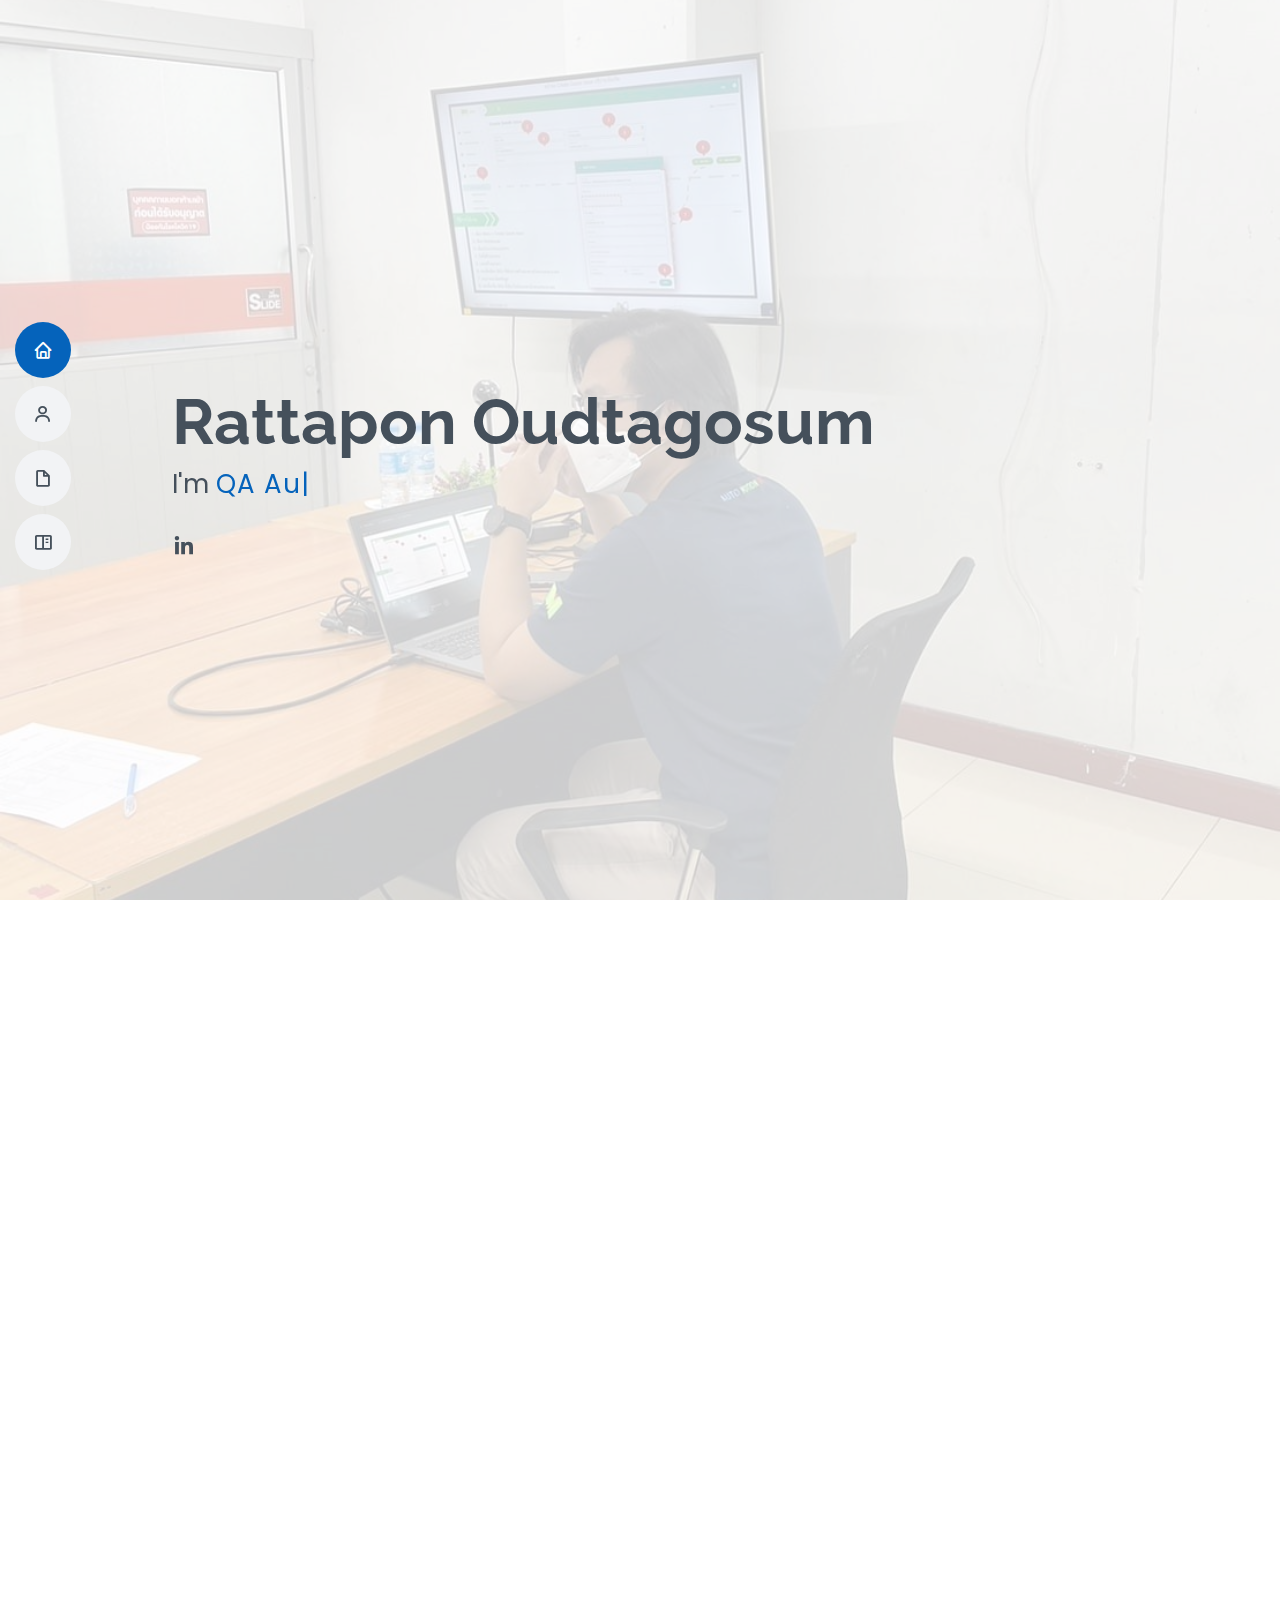
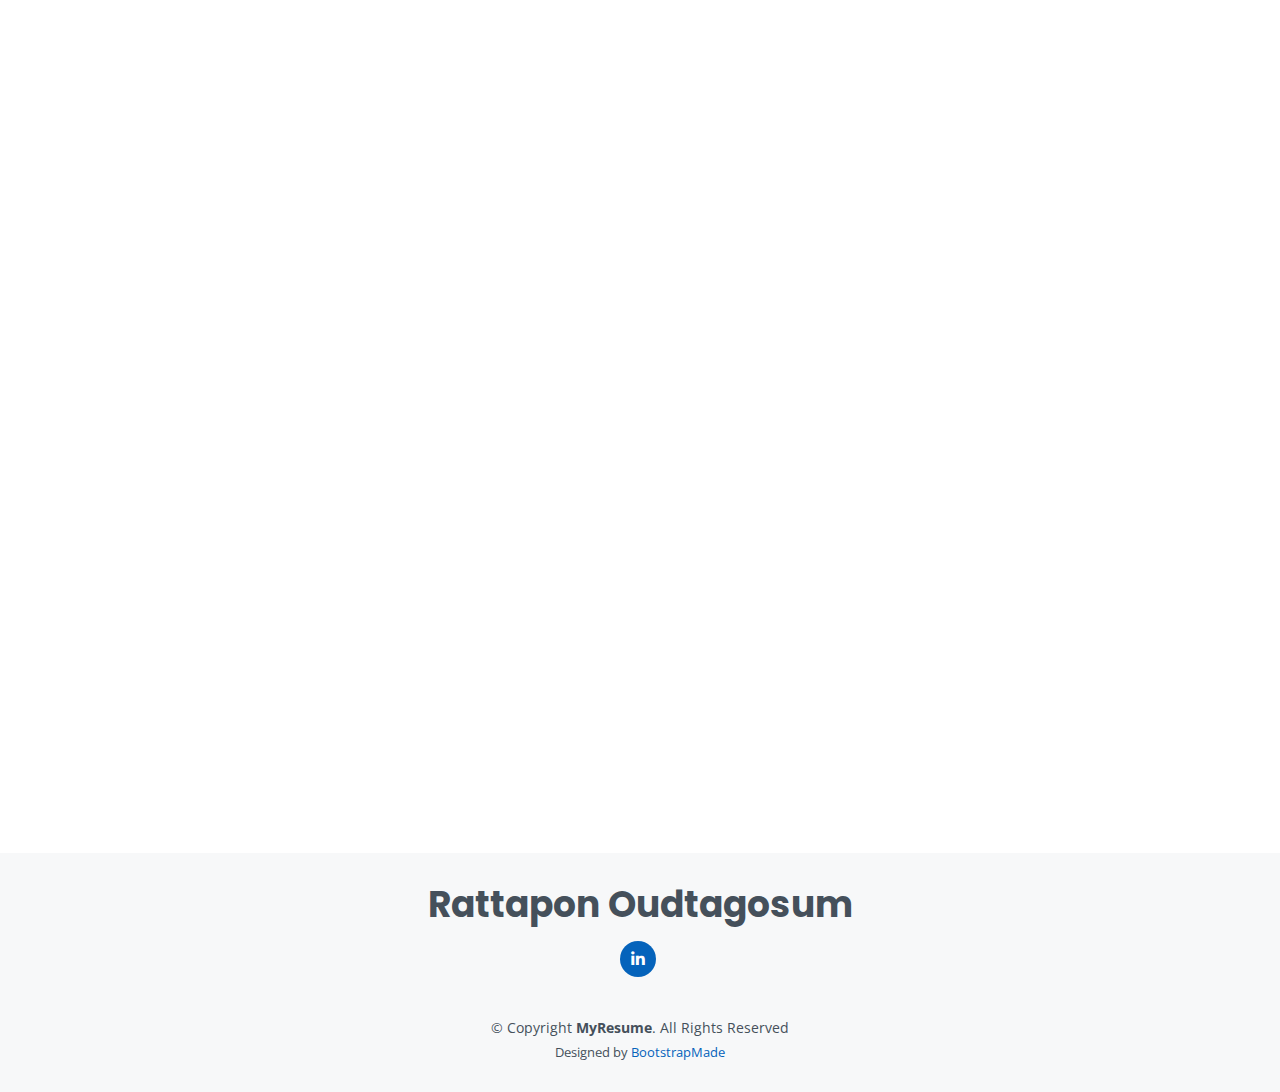
<file: index.html>
<!DOCTYPE html>
<html lang="en">

<head>
  <meta charset="utf-8">
  <meta content="width=device-width, initial-scale=1.0" name="viewport">

  <title>My Resume - Rattapon Oudtagosum</title>
  <meta content="" name="description">
  <meta content="" name="keywords">

  <!-- Favicons -->
  <link href="assets/img/favicon.png" rel="icon">
  <link href="assets/img/apple-touch-icon.png" rel="apple-touch-icon">

  <!-- Google Fonts -->
  <link href="https://fonts.googleapis.com/css?family=Open+Sans:300,300i,400,400i,600,600i,700,700i|Raleway:300,300i,400,400i,500,500i,600,600i,700,700i|Poppins:300,300i,400,400i,500,500i,600,600i,700,700i" rel="stylesheet">

  <!-- Vendor CSS Files -->
  <link href="assets/vendor/aos/aos.css" rel="stylesheet">
  <link href="assets/vendor/bootstrap/css/bootstrap.min.css" rel="stylesheet">
  <link href="assets/vendor/bootstrap-icons/bootstrap-icons.css" rel="stylesheet">
  <link href="assets/vendor/boxicons/css/boxicons.min.css" rel="stylesheet">
  <link href="assets/vendor/glightbox/css/glightbox.min.css" rel="stylesheet">
  <link href="assets/vendor/swiper/swiper-bundle.min.css" rel="stylesheet">

  <!-- Template Main CSS File -->
  <link href="assets/css/style.css" rel="stylesheet">

  <!-- =======================================================
  * Template Name: MyResume
  * Updated: Sep 18 2023 with Bootstrap v5.3.2
  * Template URL: https://bootstrapmade.com/free-html-bootstrap-template-my-resume/
  * Author: BootstrapMade.com
  * License: https://bootstrapmade.com/license/
  ======================================================== -->
</head>

<body>

  <!-- ======= Mobile nav toggle button ======= -->
  <!-- <button type="button" class="mobile-nav-toggle d-xl-none"><i class="bi bi-list mobile-nav-toggle"></i></button> -->
  <i class="bi bi-list mobile-nav-toggle d-lg-none"></i>
  <!-- ======= Header ======= -->
  <header id="header" class="d-flex flex-column justify-content-center">

    <nav id="navbar" class="navbar nav-menu">
      <ul>
        <li><a href="#hero" class="nav-link scrollto active"><i class="bx bx-home"></i> <span>Home</span></a></li>
        <li><a href="#about" class="nav-link scrollto"><i class="bx bx-user"></i> <span>About</span></a></li>
        <li><a href="#resume" class="nav-link scrollto"><i class="bx bx-file-blank"></i> <span>Resume</span></a></li>
        <li><a href="#portfolio" class="nav-link scrollto"><i class="bx bx-book-content"></i> <span>Portfolio</span></a></li>
      </ul>
    </nav><!-- .nav-menu -->

  </header><!-- End Header -->

  <!-- ======= Hero Section ======= -->
  <section id="hero" class="d-flex flex-column justify-content-center">
    <div class="container" data-aos="zoom-in" data-aos-delay="100">
      <h1><br></h1>
      <h1>Rattapon Oudtagosum</h1>
      <p>I'm <span class="typed" data-typed-items="QA Automation"></span></p>
      <div class="social-links">
        <a href="https://www.linkedin.com/in/rattpon-oudtagosum-377a751a5/" class="linkedin"><i class="bx bxl-linkedin"></i></a>
      </div>
    </div>
  </section><!-- End Hero -->

  <main id="main">

    <!-- ======= About Section ======= -->
    <section id="about" class="about">
      <div class="container" data-aos="fade-up">

        <div class="section-title">
          <h2>About</h2>
          <p>• 5 Years of experience in IT Jobs</p>
          <p>• 3 Years of experience in Software Tester</p>  
          <P>• 2 Years of experience in IT infrastructure/IT Support</P>  
        </div>

        <div class="row">
          <div class="col-lg-4">
            <img src="assets/img/profile-img.jpg" class="img-fluid" alt="">
          </div>
          <div class="col-lg-8 pt-4 pt-lg-0 content">
            <h3>QA Automation</h3><br>
            <div class="row">
              <div class="col-lg-6">
                <ul>
                  <li><i class="bi bi-chevron-right"></i> <strong>Birthday:</strong> <span>4 Aug 1992</span></li>
                  <li><i class="bi bi-chevron-right"></i> <strong>Phone:</strong> <span>082 - 9831458</span></li>
                  <li><i class="bi bi-chevron-right"></i> <strong>Address:</strong> <span>Library Houze , Charan13</span></li>
                  <li><i class="bi bi-chevron-right"></i> <strong>City:</strong> <span>Bangkok, Thailand</span></li>
                </ul>
              </div>
              <div class="col-lg-6">
                <ul>
                  <li><i class="bi bi-chevron-right"></i> <strong>Age:</strong> <span>31</span></li>
                  <li><i class="bi bi-chevron-right"></i> <strong>Degree:</strong> <span>High Vocational Certificate</span></li>
                  <li><i class="bi bi-chevron-right"></i> <strong>Email:</strong> <span>Rattapon.ot@gmail.com</span></li>
                </ul>
              </div>
            </div>
          </div>
        </div>

      </div>
    </section><!-- End About Section -->

    

    <!-- ======= Skills Section ======= -->
    <section id="skills" class="skills section-bg">
      <div class="container" data-aos="fade-up">

        <div class="section-title">
          <h2>Skills</h2>
          <p>All skills within 5 years of working in the IT JOB field</p>
        </div>

        <div class="row skills-content">

          <div class="col-lg-6">

            <div class="progress">
              <span class="skill"> Manual Testing : Jira , Testmo <i class="val"></i></span>
            </div>

            <div class="progress">
              <span class="skill"> Automate Testing : Playwright , Cypress , Robot framework <i class="val"></i></span>
            </div>

            <div class="progress">
              <span class="skill"> Unit Testing : Jest<i class="val"></i></span>

            </div>

          </div>

          <div class="col-lg-6">

            <div class="progress">
              <span class="skill"> API : Postman <i class="val"></i></span>
            </div>

            <div class="progress">
              <span class="skill"> Database : SQL , PostgreSQL <i class="val"></i></span>
            </div>

            <div class="progress">
              <span class="skill"> Development Tools : Visual Studio Code , Github <i class="val"></i></span>

            </div>

          </div>

        </div>

      </div>
    </section><!-- End Skills Section -->

    <!-- ======= Resume Section ======= -->
    <section id="resume" class="resume">
      <div class="container" data-aos="fade-up">

        <div class="section-title">
          <h2>Resume</h2>
          <p>Hello , My name is Rattapon Oudtagosum , Currently I work in the position QA Automation </p>
        </div>

        <div class="row">
          <div class="col-lg-6">
            <h3 class="resume-title">Sumary</h3>
            <div class="resume-item pb-0">
              <h4>Rattapon Oudtagosum</h4>
              <p><em>QA Automation</em></p>
              <ul>
                <li>KhonKaen , Thailand</li>
                <li>082 9831458</li>
                <li>Rattapon.ot@gmail.com</li>
              </ul>
            </div>

            <h3 class="resume-title">Education</h3>
            <div class="resume-item">
              <h4>Computer Technology &amp; Computer Software </h4>
              <p><em>Lop Buri Technical Colledge , Lopburi </em></p>
              <p>High Vocational Certificate</p>
            </div>
          </div>
          <div class="col-lg-6">
            <h3 class="resume-title">Experience</h3>
            <div class="resume-item">
              <h4>QA Automation</h4>
              <h5>2023 - Present</h5>
              <p><em>Siam commercial bank</em></p>
              <ul>
                <li>Designed test scenarios and scripts to validate various use cases.</li>
                <li>Developed of automated testing strategies using Playwright tools for both functional and non-functional testing</li>
                <li>Developed and managed Jenkins Pipelines for automated testing.</li>
                <li>Log issue with allure reporter</li>
              </ul>
            <div class="resume-item">
              <h4>Software Tester</h4>
              <h5>2020 - 2023</h5>
              <p><em>Auto Motion Works</em></p>
              <ul>
                <li>Test plan on JIRA</li>
                <li>Design test case and test scenario from requirements or TOR</li>
                <li>API test on Postman</li>
                <li>Functional testing with automated testing (Cypress , Robot Framework)</li>
                <li>SIT , UAT ( testing onsite )</li>
                <li>Setup database ( setup maintenance database)</li>
                <li>Implement web application and windows application (production)</li>
                <li>Training customer</li>
              </ul>
            </div>
            <div class="resume-item">
              <h4>IT Infrastructure</h4>
              <h5>2018 - 2020</h5>
              <p><em>Berli Dynaplast Co.,Ltd</em></p>
              <ul>
                <li>Configured hardware, devices and software to set up work stations for employees.</li>
                <li>Install and Configure SAP, internal aplication and standard program office</li>
                <li>Set up accounts and workstations Windows server2019 and Linux</li>
                <li>Access controls, backups and firewalls</li>
              </ul>
            </div>
          </div>
        </div>

      </div>
    </section><!-- End Resume Section -->

    <!-- ======= Portfolio Section ======= -->
    <section id="portfolio" class="portfolio section-bg">
      <div class="container" data-aos="fade-up">

        <div class="section-title">
          <h2>Portfolio</h2>
          <p>First project : Test the system for Industry medicine </p>
          <p>Second project : Test the system for Construction retail </p>
        </div>

        <div class="section-title">
          <div class="col-lg-12 d-flex justify-content-center" data-aos="fade-up" data-aos-delay="100">
            <ul id="portfolio-flters">
              <h2>Technology Stack</h2>
            </ul>
          </div>
        </div>

        <div class="row portfolio-container" data-aos="fade-up" data-aos-delay="200">

          <div class="col-lg-4 col-md-6 portfolio-item filter-app">
            <div class="portfolio-wrap">
              <img src="assets/img/portfolio/playwright-logo.png" class="img-fluid" alt="">
              <div class="portfolio-info">
                <p>Playwright</Frame></p>
                <div class="portfolio-links">
                  <a href="portfolio-details.html" class="portfolio-details-lightbox" data-glightbox="type: external" title="Demo Project"><i class="bx bx-link"></i></a>
                </div>
              </div>
            </div>
          </div>

          <div class="col-lg-4 col-md-6 portfolio-item filter-web">
            <div class="portfolio-wrap">
              <img src="assets/img/portfolio/Robot-framework-logo.png" class="img-fluid" alt="">
              <div class="portfolio-info">
                <h4>Robot Framework</h4>
                <div class="portfolio-links">
                </div>
              </div>
            </div>
          </div>

          <div class="col-lg-4 col-md-6 portfolio-item filter-web">
            <div class="portfolio-wrap">
              <img src="assets/img/portfolio/cypress-logo.png" class="img-fluid" alt="">
              <div class="portfolio-info">
                <h4>Cypress</h4>
                <div class="portfolio-links">
                </div>
              </div>
            </div>
          </div>

 

        </div>

      </div>
    </section><!-- End Portfolio Section -->

    

    

           

   

  </main><!-- End #main -->

  <!-- ======= Footer ======= -->
  <footer id="footer">
    <div class="container">
      <h3>Rattapon Oudtagosum</h3>
      <div class="social-links">
        <a href="https://www.linkedin.com/in/rattpon-oudtagosum-377a751a5/" class="linkedin"><i class="bx bxl-linkedin"></i></a>
      </div>
      <div class="copyright">
        &copy; Copyright <strong><span>MyResume</span></strong>. All Rights Reserved
      </div>
      <div class="credits">
        <!-- All the links in the footer should remain intact. -->
        <!-- You can delete the links only if you purchased the pro version. -->
        <!-- Licensing information: [license-url] -->
        <!-- Purchase the pro version with working PHP/AJAX contact form: https://bootstrapmade.com/free-html-bootstrap-template-my-resume/ -->
        Designed by <a href="https://bootstrapmade.com/">BootstrapMade</a>
      </div>
    </div>
  </footer><!-- End Footer -->

  <div id="preloader"></div>
  <a href="#" class="back-to-top d-flex align-items-center justify-content-center"><i class="bi bi-arrow-up-short"></i></a>

  <!-- Vendor JS Files -->
  <script src="assets/vendor/purecounter/purecounter_vanilla.js"></script>
  <script src="assets/vendor/aos/aos.js"></script>
  <script src="assets/vendor/bootstrap/js/bootstrap.bundle.min.js"></script>
  <script src="assets/vendor/glightbox/js/glightbox.min.js"></script>
  <script src="assets/vendor/isotope-layout/isotope.pkgd.min.js"></script>
  <script src="assets/vendor/swiper/swiper-bundle.min.js"></script>
  <script src="assets/vendor/typed.js/typed.umd.js"></script>
  <script src="assets/vendor/waypoints/noframework.waypoints.js"></script>
  <script src="assets/vendor/php-email-form/validate.js"></script>

  <!-- Template Main JS File -->
  <script src="assets/js/main.js"></script>

</body>

</html>
</file>
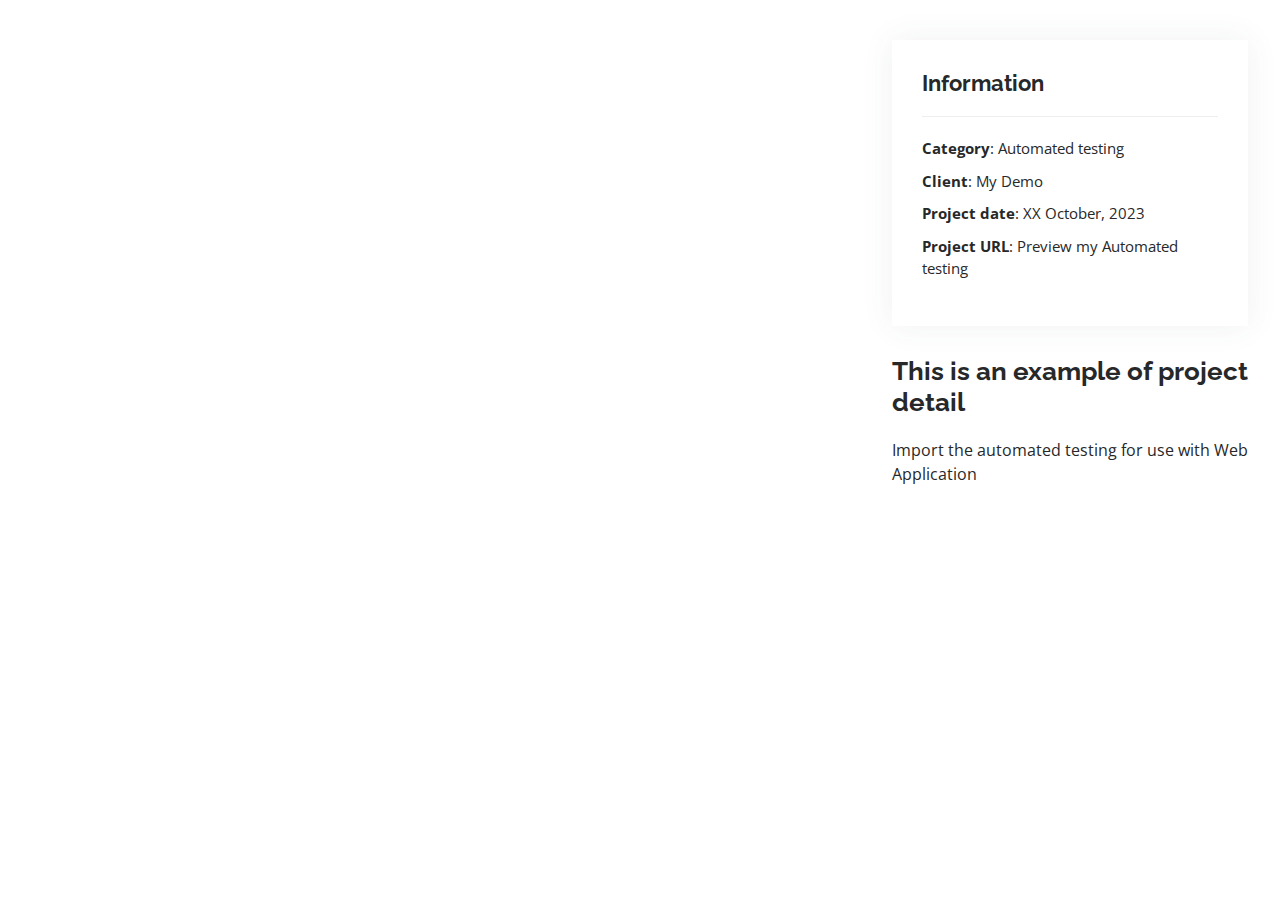
<file: portfolio-details.html>
<!DOCTYPE html>
<html lang="en">

<head>
  <meta charset="utf-8">
  <meta content="width=device-width, initial-scale=1.0" name="viewport">

  <title>Portfolio Details - Personal Bootstrap Template</title>
  <meta content="" name="description">
  <meta content="" name="keywords">

  <!-- Favicons -->
  <link href="assets/img/favicon.png" rel="icon">
  <link href="assets/img/apple-touch-icon.png" rel="apple-touch-icon">

  <!-- Google Fonts -->
  <link href="https://fonts.googleapis.com/css?family=Open+Sans:300,300i,400,400i,600,600i,700,700i|Raleway:300,300i,400,400i,500,500i,600,600i,700,700i|Poppins:300,300i,400,400i,500,500i,600,600i,700,700i" rel="stylesheet">

  <!-- Vendor CSS Files -->
  <link href="assets/vendor/aos/aos.css" rel="stylesheet">
  <link href="assets/vendor/bootstrap/css/bootstrap.min.css" rel="stylesheet">
  <link href="assets/vendor/bootstrap-icons/bootstrap-icons.css" rel="stylesheet">
  <link href="assets/vendor/boxicons/css/boxicons.min.css" rel="stylesheet">
  <link href="assets/vendor/glightbox/css/glightbox.min.css" rel="stylesheet">
  <link href="assets/vendor/swiper/swiper-bundle.min.css" rel="stylesheet">

  <!-- Template Main CSS File -->
  <link href="assets/css/style.css" rel="stylesheet">

  <!-- =======================================================
  * Template Name: MyResume
  * Updated: Sep 18 2023 with Bootstrap v5.3.2
  * Template URL: https://bootstrapmade.com/free-html-bootstrap-template-my-resume/
  * Author: BootstrapMade.com
  * License: https://bootstrapmade.com/license/
  ======================================================== -->
</head>

<body>

  <main id="main">

    <!-- ======= Portfolio Details Section ======= -->
    <section id="portfolio-details" class="portfolio-details">
      <div class="container">

        <div class="row gy-4">

          <div class="col-lg-8">
            <div class="portfolio-details-slider swiper">
              <div class="swiper-wrapper align-items-center">
                <div>
                  <iframe width="600" height="400" src="https://www.youtube.com/embed/KpSSkWx21Cs?si=Ak_JJce6jvP_Nhby" title="YouTube video player" frameborder="0" allow="accelerometer; autoplay; clipboard-write; encrypted-media; gyroscope; picture-in-picture; web-share" allowfullscreen></iframe>                </div>
              </div>
              <div class="swiper-pagination"></div>
            </div>
          </div>

          

          <div class="col-lg-4">
            <div class="portfolio-info">
              <h3>Information</h3>
              <ul>
                <li><strong>Category</strong>: Automated testing </li>
                <li><strong>Client</strong>: My Demo </li>
                <li><strong>Project date</strong>: XX October, 2023</li>
                <li><strong>Project URL</strong>: Preview my Automated testing</li>
              </ul>
            </div>
            <div class="portfolio-description">
              <h2>This is an example of project detail</h2>
              <p>
                Import the automated testing for use with Web Application
              </p>
            </div>
          </div>

        </div>

      </div>
    </section><!-- End Portfolio Details Section -->

  </main><!-- End #main -->

  <div id="preloader"></div>
  <a href="#" class="back-to-top d-flex align-items-center justify-content-center"><i class="bi bi-arrow-up-short"></i></a>

  <!-- Vendor JS Files -->
  <script src="assets/vendor/purecounter/purecounter_vanilla.js"></script>
  <script src="assets/vendor/aos/aos.js"></script>
  <script src="assets/vendor/bootstrap/js/bootstrap.bundle.min.js"></script>
  <script src="assets/vendor/glightbox/js/glightbox.min.js"></script>
  <script src="assets/vendor/isotope-layout/isotope.pkgd.min.js"></script>
  <script src="assets/vendor/swiper/swiper-bundle.min.js"></script>
  <script src="assets/vendor/typed.js/typed.umd.js"></script>
  <script src="assets/vendor/waypoints/noframework.waypoints.js"></script>
  <script src="assets/vendor/php-email-form/validate.js"></script>

  <!-- Template Main JS File -->
  <script src="assets/js/main.js"></script>

</body>

</html>
</file>
<file: assets/css/style.css>
/**
* Template Name: MyResume
* Updated: Sep 18 2023 with Bootstrap v5.3.2
* Template URL: https://bootstrapmade.com/free-html-bootstrap-template-my-resume/
* Author: BootstrapMade.com
* License: https://bootstrapmade.com/license/
*/

/*--------------------------------------------------------------
# General
--------------------------------------------------------------*/
body {
  font-family: "Open Sans", sans-serif;
  color: #272829;
}

a {
  color: #0563bb;
  text-decoration: none;
}

a:hover {
  color: #067ded;
  text-decoration: none;
}

h1,
h2,
h3,
h4,
h5,
h6 {
  font-family: "Raleway", sans-serif;
}

/*--------------------------------------------------------------
# Back to top button
--------------------------------------------------------------*/
.back-to-top {
  position: fixed;
  visibility: hidden;
  opacity: 0;
  right: 15px;
  bottom: 15px;
  z-index: 996;
  background: #0563bb;
  width: 40px;
  height: 40px;
  border-radius: 50px;
  transition: all 0.4s;
}

.back-to-top i {
  font-size: 28px;
  color: #fff;
  line-height: 0;
}

.back-to-top:hover {
  background: #0678e3;
  color: #fff;
}

.back-to-top.active {
  visibility: visible;
  opacity: 1;
}

/*--------------------------------------------------------------
# Preloader
--------------------------------------------------------------*/
#preloader {
  position: fixed;
  top: 0;
  left: 0;
  right: 0;
  bottom: 0;
  z-index: 9999;
  overflow: hidden;
  background: #fff;
}

#preloader:before {
  content: "";
  position: fixed;
  top: calc(50% - 30px);
  left: calc(50% - 30px);
  border: 6px solid #0563bb;
  border-top-color: #fff;
  border-bottom-color: #fff;
  border-radius: 50%;
  width: 60px;
  height: 60px;
  animation: animate-preloader 1s linear infinite;
}

@keyframes animate-preloader {
  0% {
    transform: rotate(0deg);
  }

  100% {
    transform: rotate(360deg);
  }
}

/*--------------------------------------------------------------
# Disable aos animation delay on mobile devices
--------------------------------------------------------------*/
@media screen and (max-width: 768px) {
  [data-aos-delay] {
    transition-delay: 0 !important;
  }
}

/*--------------------------------------------------------------
# Header
--------------------------------------------------------------*/
#header {
  position: fixed;
  top: 0;
  left: 0;
  bottom: 0;
  z-index: 9997;
  transition: all 0.5s;
  padding: 15px;
  overflow-y: auto;
}

@media (max-width: 991px) {
  #header {
    width: 300px;
    background: #fff;
    border-right: 1px solid #e6e9ec;
    left: -300px;
  }
}

@media (min-width: 991px) {
  #main {
    margin-left: 100px;
  }
}

/*--------------------------------------------------------------
# Navigation Menu
--------------------------------------------------------------*/
/**
* Desktop Navigation 
*/
.nav-menu {
  padding: 0;
  display: block;
}

.nav-menu * {
  margin: 0;
  padding: 0;
  list-style: none;
}

.nav-menu>ul>li {
  position: relative;
  white-space: nowrap;
}

.nav-menu a,
.nav-menu a:focus {
  display: flex;
  align-items: center;
  color: #45505b;
  padding: 10px 18px;
  margin-bottom: 8px;
  transition: 0.3s;
  font-size: 15px;
  border-radius: 50px;
  background: #f2f3f5;
  height: 56px;
  width: 100%;
  overflow: hidden;
  transition: 0.3s;
}

.nav-menu a i,
.nav-menu a:focus i {
  font-size: 20px;
}

.nav-menu a span,
.nav-menu a:focus span {
  padding: 0 5px 0 7px;
  color: #45505b;
}

@media (min-width: 992px) {

  .nav-menu a,
  .nav-menu a:focus {
    width: 56px;
  }

  .nav-menu a span,
  .nav-menu a:focus span {
    display: none;
    color: #fff;
  }
}

.nav-menu a:hover,
.nav-menu .active,
.nav-menu .active:focus,
.nav-menu li:hover>a {
  color: #fff;
  background: #0563bb;
}

.nav-menu a:hover span,
.nav-menu .active span,
.nav-menu .active:focus span,
.nav-menu li:hover>a span {
  color: #fff;
}

.nav-menu a:hover,
.nav-menu li:hover>a {
  width: 100%;
  color: #fff;
}

.nav-menu a:hover span,
.nav-menu li:hover>a span {
  display: block;
}

/**
* Mobile Navigation 
*/
.mobile-nav-toggle {
  position: fixed;
  right: 10px;
  top: 10px;
  z-index: 9998;
  border: 0;
  background: none;
  font-size: 28px;
  transition: all 0.4s;
  outline: none !important;
  line-height: 0;
  cursor: pointer;
  border-radius: 50px;
  padding: 5px;
}

.mobile-nav-toggle i {
  color: #45505b;
}

.mobile-nav-active {
  overflow: hidden;
}

.mobile-nav-active #header {
  left: 0;
}

.mobile-nav-active .mobile-nav-toggle {
  color: #fff;
  background-color: #0563bb;
}

/*--------------------------------------------------------------
# Hero Section
--------------------------------------------------------------*/
#hero {
  width: 100%;
  height: 100vh;
  background: url("../img/bg.jpg") top right no-repeat;
  background-size: cover;
  position: relative;
  background-position: center;
}

@media (min-width: 992px) {
  #hero {
    padding-left: 160px;
  }
}

#hero:before {
  content: "";
  background: rgba(255, 255, 255, 0.8);
  position: absolute;
  bottom: 0;
  top: 0;
  left: 0;
  right: 0;
}

#hero h1 {
  margin: 0;
  font-size: 64px;
  font-weight: 700;
  line-height: 56px;
  color: #45505b;
}

#hero p {
  color: #45505b;
  margin: 15px 0 0 0;
  font-size: 26px;
  font-family: "Poppins", sans-serif;
}

#hero p span {
  color: #0563bb;
  letter-spacing: 1px;
}

#hero .social-links {
  margin-top: 30px;
}

#hero .social-links a {
  font-size: 24px;
  display: inline-block;
  color: #45505b;
  line-height: 1;
  margin-right: 20px;
  transition: 0.3s;
}

#hero .social-links a:hover {
  color: #0563bb;
}

@media (max-width: 992px) {
  #hero {
    text-align: center;
  }

  #hero h1 {
    font-size: 32px;
    line-height: 36px;
  }

  #hero p {
    margin-top: 10px;
    font-size: 20px;
    line-height: 24px;
  }
}

/*--------------------------------------------------------------
# Sections General
--------------------------------------------------------------*/
section {
  padding: 60px 0;
  overflow: hidden;
}

.section-title {
  text-align: center;
  padding-bottom: 30px;
}

.section-title h2 {
  font-size: 32px;
  font-weight: bold;
  text-transform: uppercase;
  margin-bottom: 20px;
  padding-bottom: 20px;
  position: relative;
  color: #45505b;
}

.section-title h2::before {
  content: "";
  position: absolute;
  display: block;
  width: 120px;
  height: 1px;
  background: #ddd;
  bottom: 1px;
  left: calc(50% - 60px);
}

.section-title h2::after {
  content: "";
  position: absolute;
  display: block;
  width: 40px;
  height: 3px;
  background: #0563bb;
  bottom: 0;
  left: calc(50% - 20px);
}

.section-title p {
  margin-bottom: 0;
}

/*--------------------------------------------------------------
# About
--------------------------------------------------------------*/
.about .content h3 {
  font-weight: 700;
  font-size: 26px;
  color: #728394;
}

.about .content ul {
  list-style: none;
  padding: 0;
}

.about .content ul li {
  margin-bottom: 20px;
  display: flex;
  align-items: center;
}

.about .content ul strong {
  margin-right: 10px;
}

.about .content ul i {
  font-size: 16px;
  margin-right: 5px;
  color: #0563bb;
  line-height: 0;
}

.about .content p:last-child {
  margin-bottom: 0;
}

/*--------------------------------------------------------------
# Facts
--------------------------------------------------------------*/
.facts .count-box {
  padding: 30px 30px 25px 30px;
  margin-top: 30px;
  width: 100%;
  position: relative;
  text-align: center;
  background: #fff;
}

.facts .count-box i {
  position: absolute;
  top: -25px;
  left: 50%;
  transform: translateX(-50%);
  font-size: 24px;
  background: #0563bb;
  color: #fff;
  border-radius: 50px;
  display: inline-flex;
  align-items: center;
  justify-content: center;
  width: 48px;
  height: 48px;
}

.facts .count-box span {
  font-size: 36px;
  display: block;
  font-weight: 600;
  color: #011426;
}

.facts .count-box p {
  padding: 0;
  margin: 0;
  font-family: "Raleway", sans-serif;
  font-size: 14px;
}

/*--------------------------------------------------------------
# skills
--------------------------------------------------------------*/
.skills .progress {
  height: 60px;
  display: block;
  background: none;
  font-size: 17px;
 
}

.skills .progress .skill {
  padding: 10px 0;
  margin: 0;
  display: block;
  font-weight: 600;
  font-family: "Poppins", sans-serif;
  color: #45505b;
}

.skills .progress .skill .val {
  float: right;
  font-style: normal;
}

.skills .progress-bar-wrap {
  background: #f2f3f5;
}



/*--------------------------------------------------------------
# Resume
--------------------------------------------------------------*/
.resume .resume-title {
  font-size: 26px;
  font-weight: 700;
  margin-top: 20px;
  margin-bottom: 20px;
  color: #45505b;
}

.resume .resume-item {
  padding: 0 0 20px 20px;
  margin-top: -2px;
  border-left: 2px solid #0563bb;
  position: relative;
}

.resume .resume-item h4 {
  line-height: 18px;
  font-size: 18px;
  font-weight: 600;
  text-transform: uppercase;
  font-family: "Poppins", sans-serif;
  color: #0563bb;
  margin-bottom: 10px;
}

.resume .resume-item h5 {
  font-size: 16px;
  background: #f7f8f9;
  padding: 5px 15px;
  display: inline-block;
  font-weight: 600;
  margin-bottom: 10px;
}

.resume .resume-item ul {
  padding-left: 20px;
}

.resume .resume-item ul li {
  padding-bottom: 10px;
}

.resume .resume-item:last-child {
  padding-bottom: 0;
}

.resume .resume-item::before {
  content: "";
  position: absolute;
  width: 16px;
  height: 16px;
  border-radius: 50px;
  left: -9px;
  top: 0;
  background: #fff;
  border: 2px solid #0563bb;
}

/*--------------------------------------------------------------
# Portfolio
--------------------------------------------------------------*/
.portfolio .portfolio-item {
  margin-bottom: 30px;
}

.portfolio #portfolio-flters {
  padding: 0;
  margin: 0 auto 25px auto;
  list-style: none;
  text-align: center;
  background: #fff;
  border-radius: 50px;
  padding: 2px 15px;
}

.portfolio #portfolio-flters li {
  cursor: pointer;
  display: inline-block;
  padding: 10px 15px;
  font-size: 14px;
  font-weight: 600;
  line-height: 1;
  text-transform: uppercase;
  color: #272829;
  margin-bottom: 5px;
  transition: all 0.3s ease-in-out;
}

.portfolio #portfolio-flters li:hover,
.portfolio #portfolio-flters li.filter-active {
  color: #0563bb;
}

.portfolio #portfolio-flters li:last-child {
  margin-right: 0;
}

.portfolio .portfolio-wrap {
  transition: 0.3s;
  position: relative;
  overflow: hidden;
  z-index: 1;
  background: rgba(255, 255, 255, 0.8);
  text-align: center;
}

.portfolio .portfolio-wrap::before {
  content: "";
  background: rgba(255, 255, 255, 0.7);
  position: absolute;
  left: 30px;
  right: 30px;
  top: 30px;
  bottom: 30px;
  transition: all ease-in-out 0.3s;
  z-index: 2;
  opacity: 0;
}

.portfolio .portfolio-wrap .portfolio-info {
  opacity: 0;
  position: absolute;
  top: 0;
  left: 0;
  right: 0;
  bottom: 0;
  text-align: center;
  z-index: 3;
  transition: all ease-in-out 0.3s;
  display: flex;
  flex-direction: column;
  justify-content: center;
  align-items: center;
}

.portfolio .portfolio-wrap .portfolio-info::before {
  display: block;
  content: "";
  width: 48px;
  height: 48px;
  position: absolute;
  top: 35px;
  left: 35px;
  border-top: 3px solid #d7dce1;
  border-left: 3px solid #d7dce1;
  transition: all 0.5s ease 0s;
  z-index: 9994;
}

.portfolio .portfolio-wrap .portfolio-info::after {
  display: block;
  content: "";
  width: 48px;
  height: 48px;
  position: absolute;
  bottom: 35px;
  right: 35px;
  border-bottom: 3px solid #d7dce1;
  border-right: 3px solid #d7dce1;
  transition: all 0.5s ease 0s;
  z-index: 9994;
}

.portfolio .portfolio-wrap .portfolio-info h4 {
  font-size: 20px;
  color: #45505b;
  font-weight: 600;
}

.portfolio .portfolio-wrap .portfolio-info p {
  color: #45505b;
  font-size: 14px;
  text-transform: uppercase;
  padding: 0;
  margin: 0;
}

.portfolio .portfolio-wrap .portfolio-links {
  text-align: center;
  z-index: 4;
}

.portfolio .portfolio-wrap .portfolio-links a {
  color: #45505b;
  margin: 0 2px;
  font-size: 28px;
  display: inline-block;
  transition: 0.3s;
}

.portfolio .portfolio-wrap .portfolio-links a:hover {
  color: #148af9;
}

.portfolio .portfolio-wrap:hover::before {
  top: 0;
  left: 0;
  right: 0;
  bottom: 0;
  opacity: 1;
}

.portfolio .portfolio-wrap:hover .portfolio-info {
  opacity: 1;
}

.portfolio .portfolio-wrap:hover .portfolio-info::before {
  top: 15px;
  left: 15px;
}

.portfolio .portfolio-wrap:hover .portfolio-info::after {
  bottom: 15px;
  right: 15px;
}

/*--------------------------------------------------------------
# Portfolio Details
--------------------------------------------------------------*/
.portfolio-details {
  padding-top: 40px;
}

.portfolio-details .portfolio-details-slider img {
  width: 100%;
}

.portfolio-details .portfolio-details-slider .swiper-pagination {
  margin-top: 20px;
  position: relative;
}

.portfolio-details .portfolio-details-slider .swiper-pagination .swiper-pagination-bullet {
  width: 12px;
  height: 12px;
  background-color: #fff;
  opacity: 1;
  border: 1px solid #0563bb;
}

.portfolio-details .portfolio-details-slider .swiper-pagination .swiper-pagination-bullet-active {
  background-color: #0563bb;
}

.portfolio-details .portfolio-info {
  padding: 30px;
  box-shadow: 0px 0 30px rgba(69, 80, 91, 0.08);
}

.portfolio-details .portfolio-info h3 {
  font-size: 22px;
  font-weight: 700;
  margin-bottom: 20px;
  padding-bottom: 20px;
  border-bottom: 1px solid #eee;
}

.portfolio-details .portfolio-info ul {
  list-style: none;
  padding: 0;
  font-size: 15px;
}

.portfolio-details .portfolio-info ul li+li {
  margin-top: 10px;
}

.portfolio-details .portfolio-description {
  padding-top: 30px;
}

.portfolio-details .portfolio-description h2 {
  font-size: 26px;
  font-weight: 700;
  margin-bottom: 20px;
}

.portfolio-details .portfolio-description p {
  padding: 0;
}

/*--------------------------------------------------------------
# Services
--------------------------------------------------------------*/
.services .icon-box {
  text-align: center;
  padding: 70px 20px 80px 20px;
  transition: all ease-in-out 0.3s;
  background: #fff;
  box-shadow: 0px 5px 90px 0px rgba(110, 123, 131, 0.05);
}

.services .icon-box .icon {
  margin: 0 auto;
  width: 100px;
  height: 100px;
  display: flex;
  align-items: center;
  justify-content: center;
  transition: ease-in-out 0.3s;
  position: relative;
}

.services .icon-box .icon i {
  font-size: 36px;
  transition: 0.5s;
  position: relative;
}

.services .icon-box .icon svg {
  position: absolute;
  top: 0;
  left: 0;
}

.services .icon-box .icon svg path {
  transition: 0.5s;
  fill: #f5f5f5;
}

.services .icon-box h4 {
  font-weight: 600;
  margin: 10px 0 15px 0;
  font-size: 22px;
}

.services .icon-box h4 a {
  color: #45505b;
  transition: ease-in-out 0.3s;
}

.services .icon-box p {
  line-height: 24px;
  font-size: 14px;
  margin-bottom: 0;
}

.services .icon-box:hover {
  border-color: #fff;
  box-shadow: 0px 0 35px 0 rgba(0, 0, 0, 0.08);
}

.services .iconbox-blue i {
  color: #47aeff;
}

.services .iconbox-blue:hover .icon i {
  color: #fff;
}

.services .iconbox-blue:hover .icon path {
  fill: #47aeff;
}

.services .iconbox-orange i {
  color: #ffa76e;
}

.services .iconbox-orange:hover .icon i {
  color: #fff;
}

.services .iconbox-orange:hover .icon path {
  fill: #ffa76e;
}

.services .iconbox-pink i {
  color: #e80368;
}

.services .iconbox-pink:hover .icon i {
  color: #fff;
}

.services .iconbox-pink:hover .icon path {
  fill: #e80368;
}

.services .iconbox-yellow i {
  color: #ffbb2c;
}

.services .iconbox-yellow:hover .icon i {
  color: #fff;
}

.services .iconbox-yellow:hover .icon path {
  fill: #ffbb2c;
}

.services .iconbox-red i {
  color: #ff5828;
}

.services .iconbox-red:hover .icon i {
  color: #fff;
}

.services .iconbox-red:hover .icon path {
  fill: #ff5828;
}

.services .iconbox-teal i {
  color: #11dbcf;
}

.services .iconbox-teal:hover .icon i {
  color: #fff;
}

.services .iconbox-teal:hover .icon path {
  fill: #11dbcf;
}

/*--------------------------------------------------------------
# Testimonials
--------------------------------------------------------------*/
.testimonials .section-header {
  margin-bottom: 40px;
}

.testimonials .testimonials-carousel,
.testimonials .testimonials-slider {
  overflow: hidden;
}

.testimonials .testimonial-item {
  text-align: center;
}

.testimonials .testimonial-item .testimonial-img {
  width: 120px;
  border-radius: 50%;
  border: 4px solid #fff;
  margin: 0 auto;
}

.testimonials .testimonial-item h3 {
  font-size: 20px;
  font-weight: bold;
  margin: 10px 0 5px 0;
  color: #111;
}

.testimonials .testimonial-item h4 {
  font-size: 14px;
  color: #999;
  margin: 0 0 15px 0;
}

.testimonials .testimonial-item .quote-icon-left,
.testimonials .testimonial-item .quote-icon-right {
  color: #90c8fc;
  font-size: 26px;
}

.testimonials .testimonial-item .quote-icon-left {
  display: inline-block;
  left: -5px;
  position: relative;
}

.testimonials .testimonial-item .quote-icon-right {
  display: inline-block;
  right: -5px;
  position: relative;
  top: 10px;
}

.testimonials .testimonial-item p {
  font-style: italic;
  margin: 0 auto 15px auto;
}

.testimonials .swiper-pagination {
  margin-top: 20px;
  position: relative;
}

.testimonials .swiper-pagination .swiper-pagination-bullet {
  width: 12px;
  height: 12px;
  background-color: #fff;
  opacity: 1;
  border: 1px solid #0563bb;
}

.testimonials .swiper-pagination .swiper-pagination-bullet-active {
  background-color: #0563bb;
}

@media (min-width: 992px) {
  .testimonials .testimonial-item p {
    width: 80%;
  }
}

/*--------------------------------------------------------------
# Contact
--------------------------------------------------------------*/
.contact .info {
  width: 100%;
  background: #fff;
}

.contact .info i {
  font-size: 20px;
  color: #0563bb;
  float: left;
  width: 44px;
  height: 44px;
  background: #eef7ff;
  display: flex;
  justify-content: center;
  align-items: center;
  border-radius: 50px;
  transition: all 0.3s ease-in-out;
}

.contact .info h4 {
  padding: 0 0 0 60px;
  font-size: 22px;
  font-weight: 600;
  margin-bottom: 5px;
  color: #45505b;
}

.contact .info p {
  padding: 0 0 0 60px;
  margin-bottom: 0;
  font-size: 14px;
  color: #728394;
}

.contact .info .email,
.contact .info .phone {
  margin-top: 40px;
}

.contact .info .email:hover i,
.contact .info .address:hover i,
.contact .info .phone:hover i {
  background: #0563bb;
  color: #fff;
}

.contact .php-email-form {
  width: 100%;
  background: #fff;
}

.contact .php-email-form .form-group {
  padding-bottom: 8px;
}

.contact .php-email-form .error-message {
  display: none;
  color: #fff;
  background: #ed3c0d;
  text-align: left;
  padding: 15px;
  font-weight: 600;
}

.contact .php-email-form .error-message br+br {
  margin-top: 25px;
}

.contact .php-email-form .sent-message {
  display: none;
  color: #fff;
  background: #18d26e;
  text-align: center;
  padding: 15px;
  font-weight: 600;
}

.contact .php-email-form .loading {
  display: none;
  background: #fff;
  text-align: center;
  padding: 15px;
}

.contact .php-email-form .loading:before {
  content: "";
  display: inline-block;
  border-radius: 50%;
  width: 24px;
  height: 24px;
  margin: 0 10px -6px 0;
  border: 3px solid #18d26e;
  border-top-color: #eee;
  animation: animate-loading 1s linear infinite;
}

.contact .php-email-form input,
.contact .php-email-form textarea {
  border-radius: 4px;
  box-shadow: none;
  font-size: 14px;
}

.contact .php-email-form input[type=text],
.contact .php-email-form input[type=email] {
  height: 44px;
}

.contact .php-email-form textarea {
  padding: 10px 12px;
}

.contact .php-email-form button[type=submit] {
  background: #0563bb;
  border: 0;
  padding: 10px 35px;
  color: #fff;
  transition: 0.4s;
  border-radius: 50px;
}

.contact .php-email-form button[type=submit]:hover {
  background: #0678e3;
}

@keyframes animate-loading {
  0% {
    transform: rotate(0deg);
  }

  100% {
    transform: rotate(360deg);
  }
}

/*--------------------------------------------------------------
# Footer
--------------------------------------------------------------*/
#footer {
  background: #f7f8f9;
  color: #45505b;
  font-size: 14px;
  text-align: center;
  padding: 30px 0;
}

#footer h3 {
  font-size: 36px;
  font-weight: 700;
  position: relative;
  font-family: "Poppins", sans-serif;
  padding: 0;
  margin: 0 0 15px 0;
}

#footer p {
  font-size: 15;
  font-style: italic;
  padding: 0;
  margin: 0 0 40px 0;
}

#footer .social-links {
  margin: 0 0 40px 0;
}

#footer .social-links a {
  font-size: 18px;
  display: inline-block;
  background: #0563bb;
  color: #fff;
  line-height: 1;
  padding: 8px 0;
  margin-right: 4px;
  border-radius: 50%;
  text-align: center;
  width: 36px;
  height: 36px;
  transition: 0.3s;
}

#footer .social-links a:hover {
  background: #0678e3;
  color: #fff;
  text-decoration: none;
}

#footer .copyright {
  margin: 0 0 5px 0;
}

#footer .credits {
  font-size: 13px;
}
</file>
